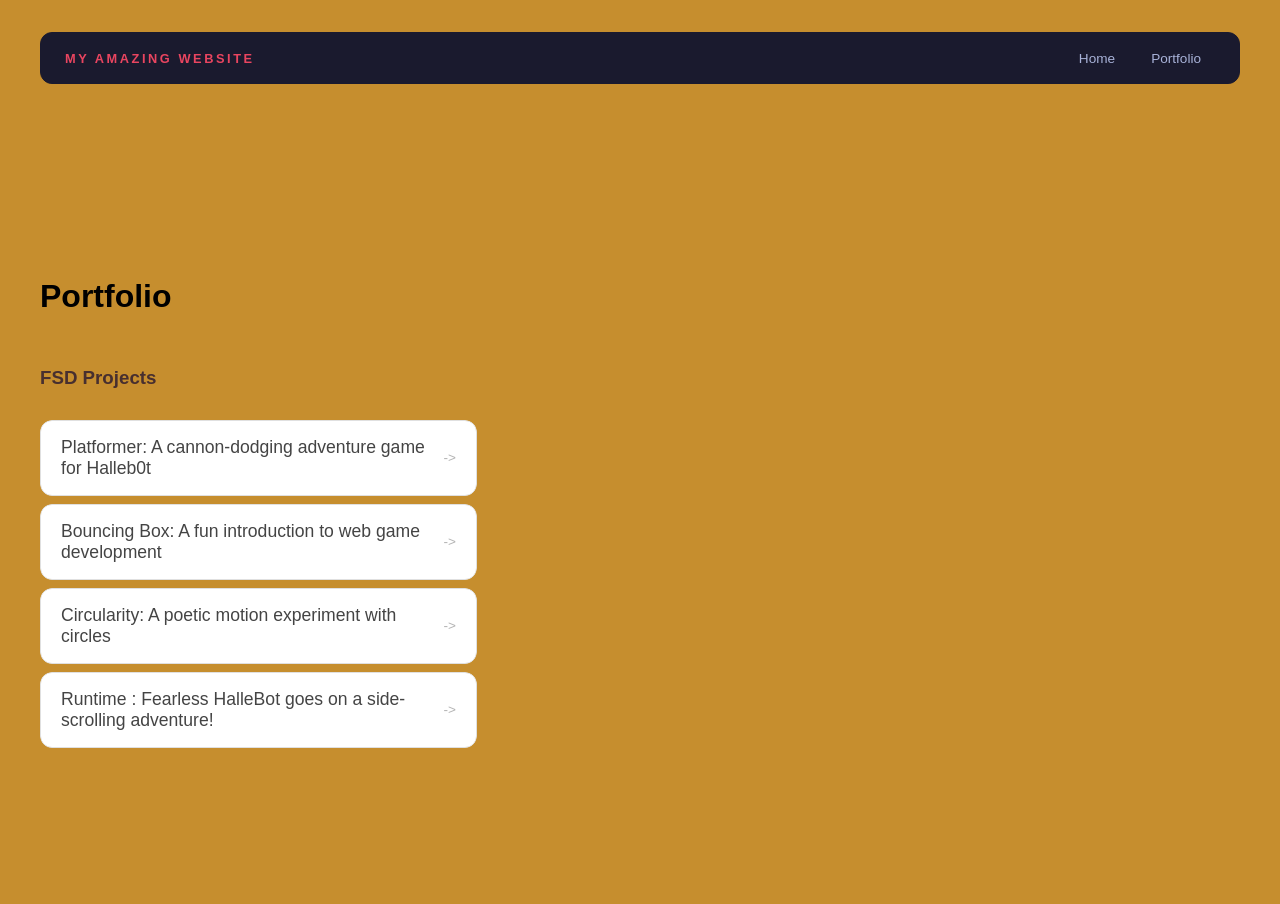
<file: portfolio.html>
<!DOCTYPE html>
<html>

<head>
  <title>My Awesome Website</title>
  <link rel="stylesheet" href="style.css" />
</head>

<body>
  <!-- All content goes here -->
  <div id="all-contents">
    <nav>
      <h1>My Amazing Website</h1>
      <ul id="nav-ul">
        <li class="nav-li">
          <a href="index.html">Home</a>
        </li>
        <li class="nav-li">
          <a href="portfolio.html">Portfolio</a>
        </li>
      </ul> 
    </nav>
    <main>
      <div class="content">
        <h1>Portfolio</h1>
        <h3>FSD Projects</h3>
        <ul id="portfolio">
        <li>
          <a href="fsd-projects/platformer/">Platformer: A cannon-dodging adventure game for Halleb0t</a>
        </li>
        <li>
          <a href="fsd-projects/bouncing-box/">Bouncing Box: A fun introduction to web game development</a>
        </li>
        <li>
          <a href="fsd-projects/circularity/">Circularity: A poetic motion experiment with circles</a>
        </li>
        <li>
          <a href="projects/runtime/">Runtime : Fearless HalleBot goes on a side-scrolling adventure!</a>
        </li>
        <!-- ASD Projects will go here -->
      </ul>
      </div> 
    </main>
  </div>
</body> 

</html>
</file>
<file: style.css>
* {
    box-sizing: border-box;
}

body {
    margin: 0;
    background: #c01313;
    color: #a04444;
    font-family: "Helvetica Neue", Arial, sans-serif;
}

#all-contents {
    max-width: 1500px;
    min-height: 100vh;
    margin: 0 auto;
    padding: 32px 40px;
}

main {
    display: grid;
    grid-template-columns: minmax(220px, 1fr) minmax(420px, 1.6fr);
    align-items: center;
    min-height: calc(100vh - 160px);
    gap: clamp(32px, 5vw, 80px);
}

.sidebar {
    width: 100%;
}

.content {
    display: flex;
    flex-direction: column;
    align-items: flex-start;
    gap: 12px;
}

body {
    background: lab(63.42% 15.85 56.65); /* warm paper */
    color: #472f2f;
}

h2 {
    margin: 0;
    font-size: clamp(4rem, 10vw, 7rem);
    line-height: 0.9;
    font-weight: 900;
    letter-spacing: -0.04em;
    text-transform: uppercase;
    color: hwb(0 17% 35%);
}

.content > p {
    margin: 0;
    color: #a23636;
    font-size: 0.9rem;
    text-transform: uppercase;
    letter-spacing: 0.15em;
    line-height: 1.4;
}

#interests {
    margin-top: 32px;
    width: 100%;
}

#interests h3 {
    margin: 0 0 12px;
    font-size: 0.75rem;
    font-weight: 700;
    text-transform: uppercase;
    letter-spacing: 0.2em;
    color: #aaa;
}

#interests ul {
    list-style: none;
    margin: 0;
    padding: 0;
    display: flex;
    flex-wrap: wrap;
    gap: 8px;
}

#interests li {
    color: #555;
    font-size: 1rem;
    font-weight: 600;
    padding: 10px 20px;
    background: #fff;
    border: 1px solid #ddd;
    border-radius: 100px;
    transition: background 0.25s ease, color 0.25s ease, transform 0.25s ease;
    cursor: default;
}

#interests li:hover {
    background: #000;
    color: #fff;
    border-color: #000;
    transform: translateY(-2px);
}

#interests {
    margin-top: 32px;
    width: 100%;
}

#interests h3 {
    margin: 0 0 12px;
    font-size: 0.75rem;
    font-weight: 700;
    text-transform: uppercase;
    letter-spacing: 0.2em;
    color: #aaa;
}

#interests ul {
    list-style: none;
    margin: 0;
    padding: 0;
    display: flex;
    flex-wrap: wrap;
    gap: 8px;
}

#interests li {
    color: #555;
    font-size: 1rem;
    font-weight: 600;
    padding: 10px 20px;
    background: #fff;
    border: 1px solid #ddd;
    border-radius: 100px;
    transition: background 0.25s ease, color 0.25s ease, transform 0.25s ease;
    cursor: default;
}

#interests li:hover {
    background: #000;
    color: #fff;
    border-color: #000;
    transform: translateY(-2px);
}

.sidebar-img {
    width: 100%;
    max-width: 760px;
    aspect-ratio: 3 / 4;
    object-fit: cover;
    display: block;
    border-radius: 16px;
    filter: grayscale(100%);
    box-shadow: 0 8px 30px rgba(0, 0, 0, 0.12);
    transition: filter 0.4s ease, transform 0.4s ease, box-shadow 0.4s ease;
}

.sidebar-img:hover {
    filter: grayscale(0%);
    transform: translateY(-4px);
    box-shadow: 0 16px 40px rgba(0, 0, 0, 0.18);
}

#interests {
    margin-top: 32px;
    width: 100%;
}

#interests h3 {
    margin: 0 0 12px;
    font-size: 0.75rem;
    font-weight: 700;
    text-transform: uppercase;
    letter-spacing: 0.2em;
    color: #aaa;
}

#interests ul {
    list-style: none;
    margin: 0;
    padding: 0;
    display: flex;
    flex-wrap: wrap;
    gap: 8px;
}

#interests li {
    color: #cf9c9c;
    font-size: 1rem;
    font-weight: 600;
    padding: 10px 20px;
    background: #b96565;
    border: 1px solid #815050;
    border-radius: 100px;
    transition: background 0.25s ease, color 0.25s ease, transform 0.25s ease;
    cursor: default;
}

#interests li:hover {
    background: #d45656;
    color: #fff;
    border-color: #b95959;
    transform: translateY(-2px);
}

.sidebar-img {
    width: 100%;
    max-width: 760px;
    aspect-ratio: 3 / 4;
    object-fit: cover;
    display: block;
    border-radius: 16px;
    filter: grayscale(100%);
    box-shadow: 0 8px 30px rgba(149, 41, 41, 0.12);
    transition: filter 0.4s ease, transform 0.4s ease, box-shadow 0.4s ease;
}

.sidebar-img:hover {
    filter: grayscale(0%);
    transform: translateY(-4px);
    box-shadow: 0 16px 40px rgba(197, 5, 5, 0.18);
}

nav {
    display: flex;
    justify-content: space-between;
    align-items: center;
    margin-bottom: 48px;
    padding: 16px 24px;
    background: #fff;
    border: 1px solid #575fcb;
    border-radius: 12px;
}

nav h1 {
    margin: 0;
    font-size: 0.8rem;
    font-weight: 700;
    text-transform: uppercase;
    letter-spacing: 0.2em;
    color: #e56262;
}

#nav-ul {
    list-style: none;
    display: flex;
    gap: 8px;
    margin: 0;
    padding: 0;
}

.nav-li a {
    color: #666;
    text-decoration: none;
    font-size: 0.85rem;
    font-weight: 500;
    padding: 6px 14px;
    border-radius: 8px;
    transition: background 0.25s ease, color 0.25s ease;
}

.nav-li a:hover {
    background: #ce1e1e;
    color: #fff;
}

nav {
    display: flex;
    justify-content: space-between;
    align-items: center;
    margin-bottom: 48px;
    padding: 16px 24px;
    background: #1a1a2e;
    border: 1px solid #1a1a2e;
    border-radius: 12px;
}

nav h1 {
    margin: 0;
    font-size: 0.8rem;
    font-weight: 700;
    text-transform: uppercase;
    letter-spacing: 0.2em;
    color: #e94560;
}

#nav-ul {
    list-style: none;
    display: flex;
    gap: 8px;
    margin: 0;
    padding: 0;
}

.nav-li a {
    color: #a8b2d8;
    text-decoration: none;
    font-size: 0.85rem;
    font-weight: 500;
    padding: 6px 14px;
    border-radius: 8px;
    transition: background 0.25s ease, color 0.25s ease;
}

.nav-li a:hover {
    background: #e94560;
    color: #fff;
}

/* Portfolio styles */
.content h1 {
  color: black;
}

#portfolio {
  list-style: none;
  margin: 0;
  padding: 0;
  width: 100%;
  display: flex;
  flex-direction: column;
  gap: 8px;
}

#portfolio li {
  border-radius: 12px;
  overflow: hidden;
}

#portfolio a {
  display: flex;
  justify-content: space-between;
  align-items: center;
  text-decoration: none;
  color: #444;
  padding: 16px 20px;
  font-size: 1.1rem;
  font-weight: 500;
  background: #fff;
  border: 1px solid #e0e0e0;
  border-radius: 12px;
  transition: background 0.25s ease, color 0.25s ease, transform 0.25s ease;
}

#portfolio a:hover {
  background: #000;
  color: #fff;
  transform: translateX(4px);
}

#portfolio a::after {
  content: "->";
  font-size: 0.85rem;
  opacity: 0.4;
  transition: opacity 0.25s ease;
  white-space: nowrap;
}

#portfolio a:hover::after {
  opacity: 1;
}

/* responsive web design */
@media screen and (min-width: 120px) and (max-width: 1080px) {
  main {
    height: 100ch;
    zoom: 1.5;
    display: grid;
  }

  h1 {
    font-size: 44px;
  }

  h2 {
    font-size: 42px;
  }

  h3 {
    font-size: 36px;
  }

  #all-contents {
    height: 100ch;
    margin: none;
  }

  a {
    font-size: 42px;
  }

  .sidebar {
    margin-right: 0px;
    justify-content: center;
    align-items: center;
  }

  .sidebar-img {
    width: 100%;
  }

  p,
  li {
    font-size: 24px;
  }

  .content {
    align-content: center;
    justify-content: center;
  }
}
</file>
